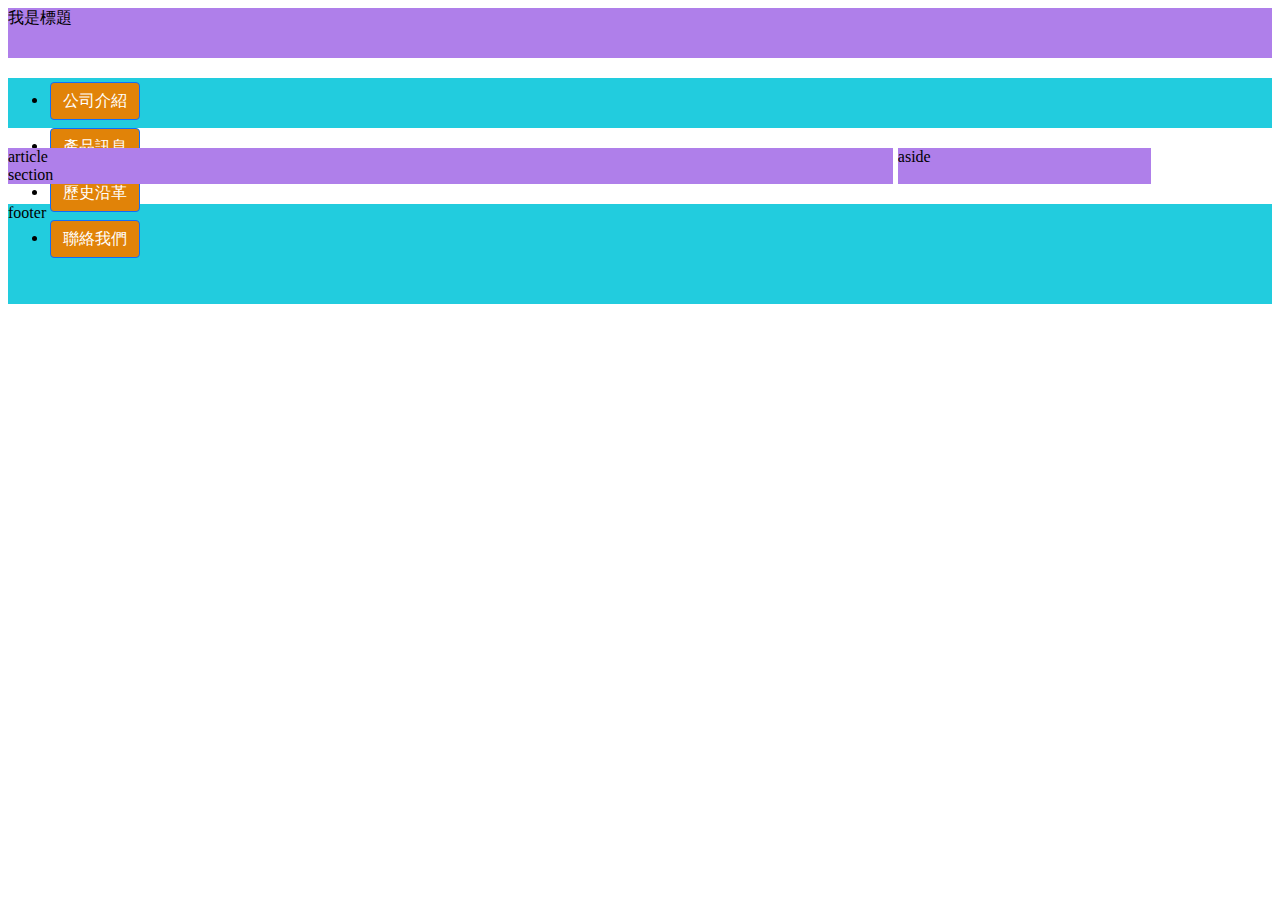
<file: index.html>
<!DOCTYPE html>
<html lang="zh-Hant-TW">
<head>
    <meta charset="UTF-8">
    <meta http-equiv="X-UA-Compatible" content="IE=edge">
    <meta name="viewport" content="width=device-width, initial-scale=1.0">
    <meta name="keywords" content="bbbb">
    <meta name="description" content="關鍵字1,關鍵字2,">
    <title>hello</title>
    <link rel="stylesheet" href="style.css">

   <style>
    main{
        display: flex;
        flex-direction: row;
        margin-bottom: 20px;
    }
    article{
        background: rgb(175, 127, 234);
        width: 70%;
        margin-right: 5px;
    }
    aside{
        background: rgb(175, 127, 234);
        width: 20%;
    }
    footer{
        height: 100px;
        background: rgb(175, 127, 234);
    }
    .col-1{
      background:  rgb(34, 204, 222);
    }
    #header{
        height: 50px;
        background: rgb(175, 127, 234);
        margin-bottom: 20px;
    }
    .nav{
      height: 50px;
      margin-bottom: 20px;
    }
    .btn{
      margin: 0.25rem 0.125rem;
    }

    .btn {
        display: inline-block;
        font-weight: 400;
        line-height: 1.5;
        color: #212529;
        text-align: center;
        text-decoration: none;
        vertical-align: middle;
        cursor: pointer;
        -webkit-user-select: none;
        -moz-user-select: none;
        user-select: none;
        background-color: transparent;
        border: 1px solid transparent;
        padding: 0.375rem 0.75rem;
        font-size: 1rem;
        border-radius: 0.25rem;
        transition: color .15s ease-in-out,background-color .15s ease-in-out,border-color .15s ease-in-out,box-shadow .15s ease-in-out;
    }
    .btn-primary:hover {
      color: #fff;
      color: #fff;
      background-color: #0b5ed7;
      border-color: #0a58ca;
    }

    .btn-primary {
      color: #fff;
      background-color: #0d6efd;
      border-color: #0d6efd;
    }

    .btn-primary {
      background-color: #e18308;
    }

    .btn-success {
      color: #fff;
      background-color: #198754;
      border-color: #198754;
    }

    .btn-warning {
      color: #000;
      background-color: #ffc107;
      border-color: #ffc107;
    }





   </style>
</head>
<body>

    <header id="header">
    我是標題
    </header>

    <nav class="col-1 nav " style="">
        <ul>
          <li><a href="#" class="btn btn-primary btn-sm">公司介紹</a></li>
          <li><a href="#" class="btn btn-primary btn-sm">產品訊息</a></li>
          <li><a href="#" class="btn btn-primary btn-sm">歷史沿革</a></li>
          <li><a href="#" class="btn btn-primary btn-sm">聯絡我們</a></li>
        </ul>
    </nav>

    <main>
        <article>
            article
            <section>
                section
            </section>
        </article>
        <aside>
        aside
        </aside>
    </main>

    <footer  class="col-1">
    footer
    </footer>


</body>
</html>
</file>
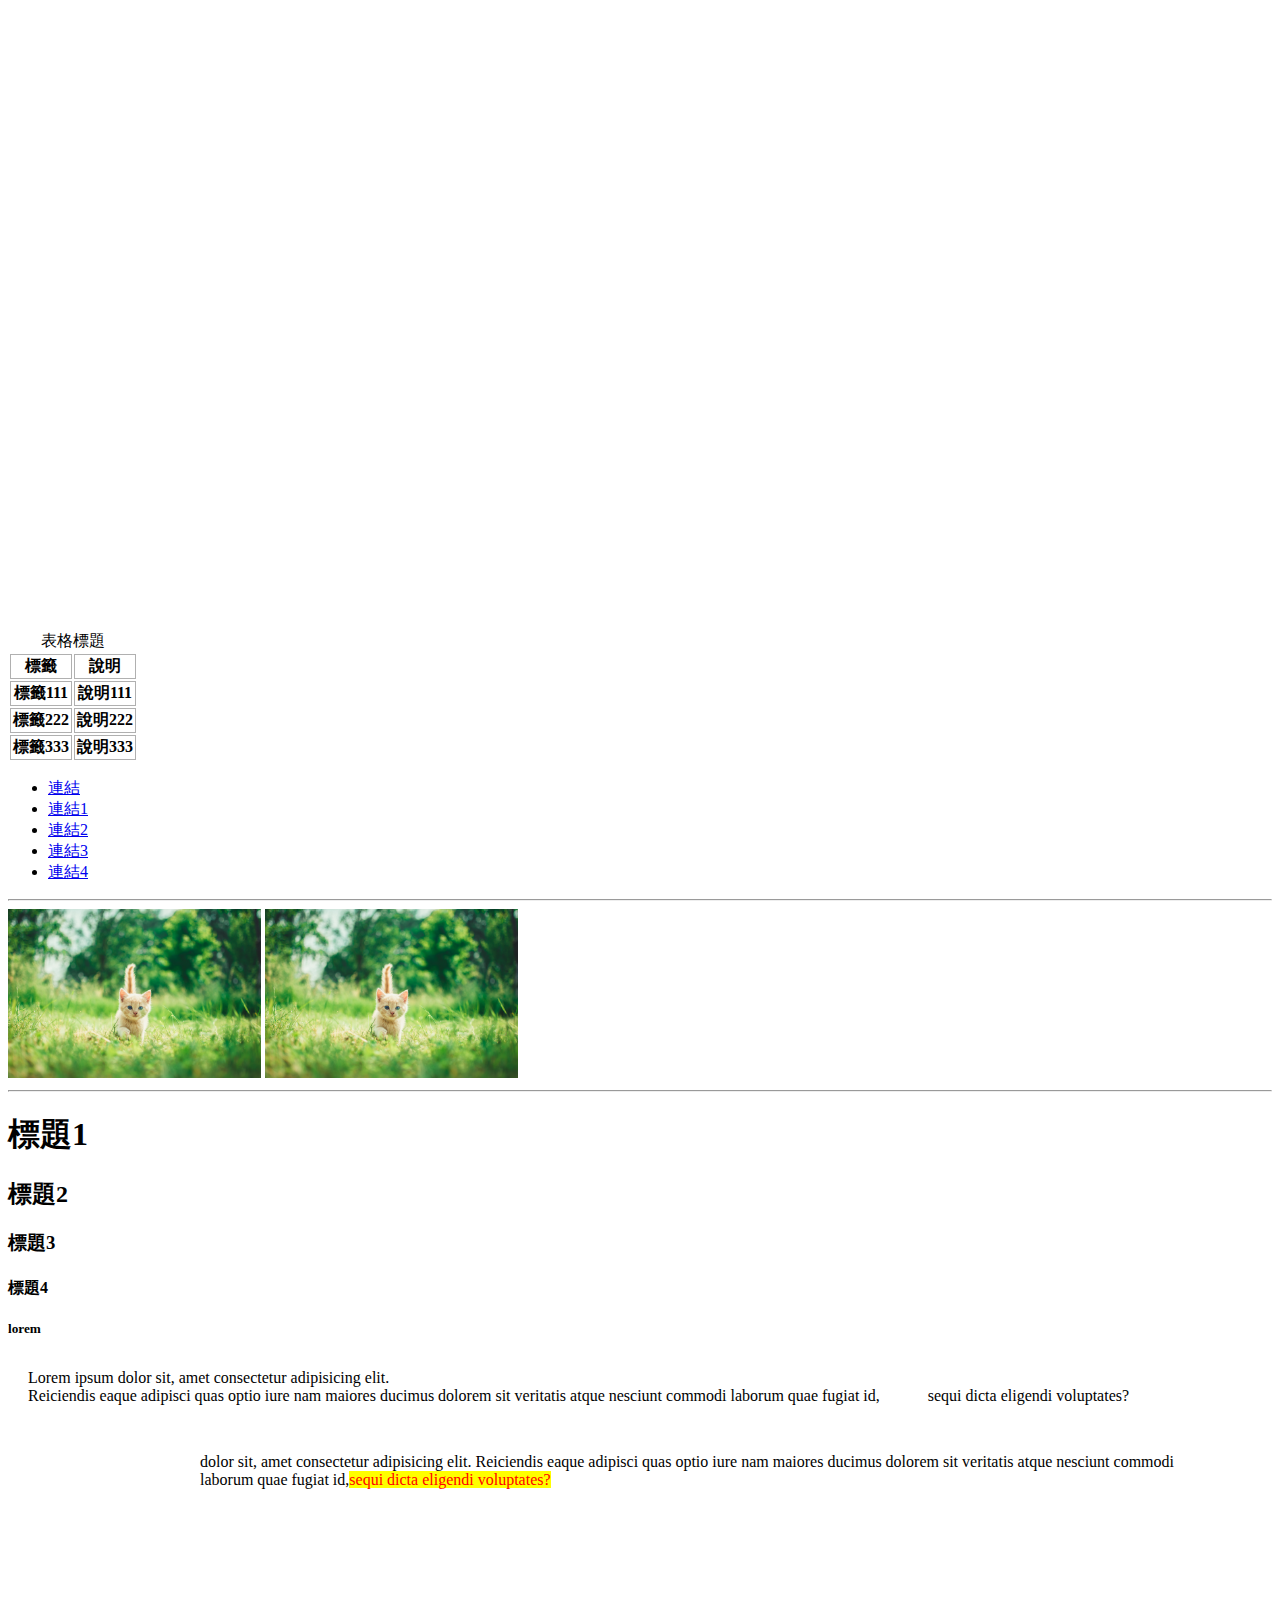
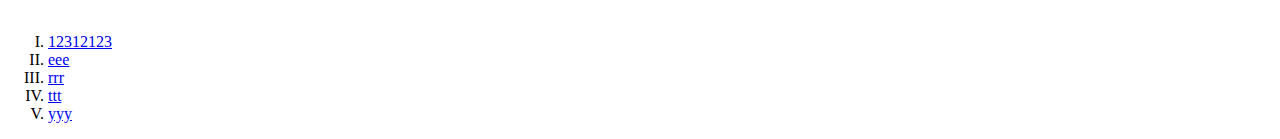
<file: index02.html>
<!DOCTYPE html>
<html lang="zh-Hant-TW">
<head>
    <meta charset="UTF-8">
    <meta http-equiv="X-UA-Compatible" content="IE=edge">
    <meta name="viewport" content="width=device-width, initial-scale=1.0">
    <title>常用標籤</title>
    <style>



.p1{
    margin-block-start: 2em;
    margin-block-end: 1em;margin-inline-start: 20px;margin-inline-end: 60px;
}

.p2{
    margin-top: 1em;
    margin-right: 2em;
    margin-bottom: 3em;
    margin-left: 4em;
    padding: 2em 4em 6em 8em;
}
.red-color{
    color:red;
    background-color: yellow;
}

table td,
table th {
      padding: 1px 2px;
      border: 1px solid rgb(176, 176, 176);
    }


    </style>
</head>
<body>
    <iframe src="https://www.google.com/maps/embed?pb=!1m18!1m12!1m3!1d1176.4905440606824!2d120.48927539648646!3d22.669645624347652!2m3!1f0!2f0!3f0!3m2!1i1024!2i768!4f13.1!3m3!1m2!1s0x0%3A0x99f33f6ebf01fc30!2z6IiI5Yip5bqm6YeP6KGh5Zmo6KGM!5e0!3m2!1szh-TW!2stw!4v1670570718974!5m2!1szh-TW!2stw" width="100%" height="300" style="border:0;" allowfullscreen="" loading="lazy" referrerpolicy="no-referrer-when-downgrade"></iframe>
    <iframe width="280" height="152" src="https://www.youtube.com/embed/2LMBc2-jeo8" title="YouTube video player" frameborder="0" allow="accelerometer; autoplay; clipboard-write; encrypted-media; gyroscope; picture-in-picture" allowfullscreen></iframe>
    <iframe width="560" height="315" src="https://www.youtube.com/embed/2LMBc2-jeo8" title="YouTube video player" frameborder="0" allow="accelerometer; autoplay; clipboard-write; encrypted-media; gyroscope; picture-in-picture" allowfullscreen></iframe>

    <table>
        <caption>表格標題</caption>
        <thead>
          <tr>
            <th>標籤</th>
            <th>說明</th>
          </tr>
        </thead>
        <tbody>
            <tr>
                <th>標籤111</th>
                <th>說明111</th>
            </tr>
            <tr>
                <th>標籤222</th>
                <th>說明222</th>
            </tr>
            <tr>
                <th>標籤333</th>
                <th>說明333</th>
            </tr>
        </tbody>
      </table>



    </iframe>
    <nav>
        <ul>
            <li><a href="https://bootstrap5.hexschool.com/" target="_blank">連結</a></li>
            <li><a href="#p1">連結1</a></li>
            <li><a href="$$$">連結2</a></li>
            <li><a href="$$$">連結3</a></li>
            <li><a href="$$$">連結4</a></li>
        </ul>
    </nav>
    <hr>
    <img src="img/andriyko-podilnyk-RCfi7vgJjUY-unsplash.jpg" alt="OOO" title="XXX" style="width:20%">
    <img src="img/andriyko-podilnyk-RCfi7vgJjUY-unsplash.jpg" alt="OOO" title="XXX" style="width:20%">
    <hr>



    <h1>標題1</h1>
    <h2>標題2</h2>
    <h3>標題3</h3>
    <h4>標題4</h4>
    <h5>lorem</h5>
    <p class="p1">Lorem ipsum dolor sit, amet consectetur adipisicing elit. <br>
        Reiciendis eaque adipisci quas optio iure nam maiores ducimus dolorem sit veritatis atque nesciunt commodi laborum quae fugiat id,&nbsp;&nbsp;&nbsp;&nbsp;&nbsp;&nbsp;&nbsp;&nbsp;&nbsp;&nbsp;&nbsp; sequi dicta eligendi voluptates?
    </p>
    <p class="p2">
        dolor sit, amet consectetur adipisicing elit. Reiciendis eaque adipisci quas optio iure nam maiores ducimus dolorem sit veritatis atque nesciunt commodi laborum quae fugiat id,<span class="red-color">sequi dicta eligendi voluptates?</span>
    </p>
    <style>
        ol>li{
          list-style-type:upper-roman;
        }
    </style>
    <ol>
        <li><a href="#">12312123</a></li>
        <li><a href="#">eee</a></li>
        <li><a href="#">rrr</a></li>
        <li><a href="#">ttt</a></li>
        <li><a href="#">yyy</a></li>
    </ol>



</body>
</html>
</file>
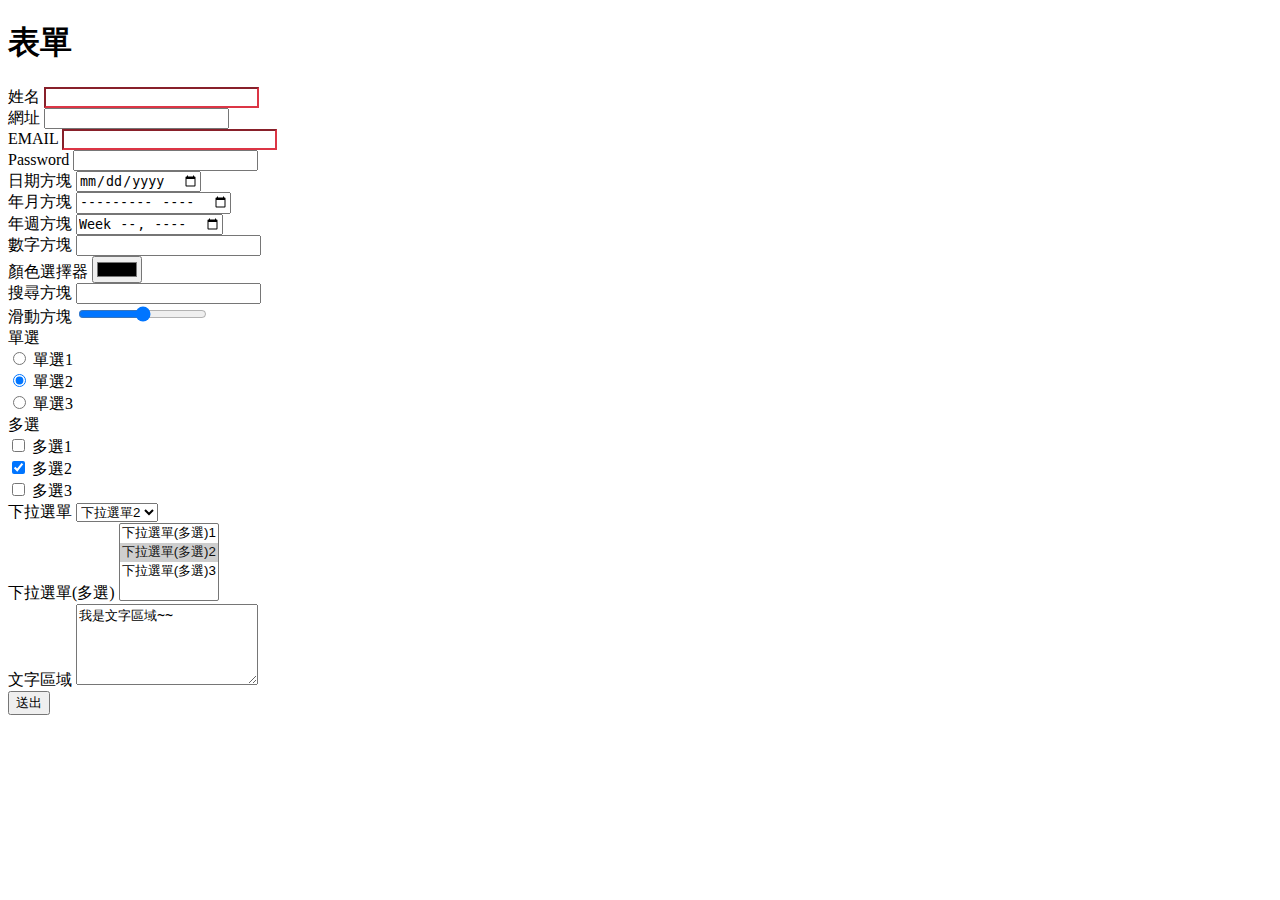
<file: index03.html>
<!DOCTYPE html>
<html lang="en">
<head>
    <meta charset="UTF-8">
    <meta http-equiv="X-UA-Compatible" content="IE=edge">
    <meta name="viewport" content="width=device-width, initial-scale=1.0">

     <!-- Bootstrap CSS -->
     <link href="https://cdn.jsdelivr.net/npm/bootstrap@5.1.1/dist/css/bootstrap.min.css" rel="stylesheet" integrity="sha384-F3w7mX95PdgyTmZZMECAngseQB83DfGTowi0iMjiWaeVhAn4FJkqJByhZMI3AhiU" crossorigin="anonymous">

     <!-- Option 1: Bootstrap Bundle with Popper -->
    <script src="https://cdn.jsdelivr.net/npm/bootstrap@5.1.1/dist/js/bootstrap.bundle.min.js" integrity="sha384-/bQdsTh/da6pkI1MST/rWKFNjaCP5gBSY4sEBT38Q/9RBh9AH40zEOg7Hlq2THRZ" crossorigin="anonymous"></script>


    <title>表單</title>

  <style>
    input:invalid,
    select:invalid,
    textarea:invalid {
      border-color: #dc3545;
    }

    input:focus:invalid,
    select:focus:invalid,
    textarea:focus:invalid {
      outline: none;
    }

    .form-control:invalid {
      border-color: #dc3545;
      padding-right: calc(1.5em + 0.75rem);
      background-image: url(data:image/svg+xml,%3csvg xmlns='http://www.w3.org/2000/svg' viewBox='0 0 12 12' width='12' height='12' fill='none' stroke='%23dc3545'%3e%3ccircle cx='6' cy='6' r='4.5'/%3e%3cpath stroke-linejoin='round' d='M5.8 3.6h.4L6 6.5z'/%3e%3ccircle cx='6' cy='8.2' r='.6' fill='%23dc3545' stroke='none'/%3e%3c/svg%3e);
      background-repeat: no-repeat;
      background-position: right calc(0.375em + 0.1875rem) center;
      background-size: calc(0.75em + 0.375rem) calc(0.75em + 0.375rem);
    }
  </style>

</head>
<body>
    <main class="container">
        <h1 class="text-center mt-3">表單</h1>
<form action="https://script.google.com/macros/s/AKfycbyJE0_CRFbyh6IpUwfbPGZR_QH9_vsLZIJEqQ-JeXl1vLbsO7TjTfGR4jG_U8cvDqrr/exec" method="post">


  <div class="row">
    <!-- input text 文字方塊(單行)-->
    <div class="col-sm-3 mb-3">
        <label for="name" class="form-label">姓名</label>
        <input type="text" name='name' value='' class="form-control" id="name" required
        oninvalid="setCustomValidity('這個欄位必填'); " oninput="setCustomValidity('');">
      </div>

      <!-- input url 網址 -->
      <div class="col-sm-3 mb-3">
        <label for="url" class="form-label">網址</label>
        <input type="url" name="url" value=''  class="form-control" id="url">
      </div>


      <!-- input email EMAIL-->
      <div class="col-sm-3 mb-3">
        <label for="email" class="form-label">EMAIL</label>
        <input type="email" name="email" value=''  class="form-control" id="email" aria-describedby="emailHelp" required>
        </div>


      <!-- input password 密碼 -->
      <div class="col-sm-3 mb-3">
        <label for="password" class="form-label">Password</label>
        <input type="password" name="password" value=''  class="form-control" id="password">


      <!-- input date 日期方塊 -->
      <div class="col-sm-3 mb-3">
        <label for="date" class="form-label">日期方塊</label>
        <input type="date" name="date" value=''  class="form-control" id="date">
      </div>

      <!-- input date 年月方塊 -->
      <div class="col-sm-3 mb-3">
        <label for="month" class="form-label">年月方塊</label>
        <input type="month" name="month" value=''  class="form-control" id="month">
      </div>

      <!-- input week 年週方塊-->
      <div class="col-sm-3 mb-3">
        <label for="week" class="form-label">年週方塊</label>
        <input type="week" name="week" value=''  class="form-control" id="week">
      </div>

      <!-- input number 數字方塊-->
      <div class="col-sm-3 mb-3">
        <label for="number" class="form-label">數字方塊</label>
        <input type="number" name="number" value=''  class="form-control" id="number">
      </div>

      <!-- input color 顏色選擇器-->
      <div class="col-sm-3 mb-3">
        <label for="color" class="form-label">顏色選擇器</label>
        <input type="color" name="color" value='#000000'  class="form-control" id="color">
      </div>

      <!-- input search 搜尋方塊-->
      <div class="col-sm-3 mb-3">
        <label for="search" class="form-label">搜尋方塊</label>
        <input type="search" name="search" value=''  class="form-control" id="search">
      </div>

      <!-- input range 滑動方塊-->
      <div class="col-sm-3 mb-3">
        <label for="range" class="form-label">滑動方塊</label>
        <input type="range" name="range" value=''  class="form-control" id="range" min="0" max="100" value="90" step="1">
      </div>

      <!-- 單選 -->
      <div class="col-sm-3 mb-3">
        <label class="form-label w-100">單選</label>
        <div class="form-check form-check-inline">
          <input type="radio" name="radio" value='單選1'  class="form-check-input" id="radio_1">
          <label class="form-check-label" for="radio_1">單選1</label>
        </div>
        <div class="form-check form-check-inline">
          <input type="radio" name="radio" value='單選2'  class="form-check-input" id="radio_2" checked>
          <label class="form-check-label" for="radio_2">單選2</label>
        </div>
        <div class="form-check form-check-inline">
          <input type="radio" name="radio" value='單選3'  class="form-check-input" id="radio_3">
          <label class="form-check-label" for="radio_3">單選3</label>
        </div>
      </div>


      <!-- 多選 -->
      <div class="col-sm-3 mb-3">
        <label class="form-label w-100">多選</label>
        <div class="form-check form-check-inline">
          <input type="checkbox" name="checkbox" value='多選1'  class="form-check-input" id="checkbox_1">
          <label class="form-check-label" for="checkbox_1">多選1</label>
        </div>
        <div class="form-check form-check-inline">
          <input type="checkbox" name="checkbox" value='多選2'  class="form-check-input" id="checkbox_2" checked>
          <label class="form-check-label" for="checkbox_2">多選2</label>
        </div>
        <div class="form-check form-check-inline">
          <input type="checkbox" name="checkbox" value='多選3'  class="form-check-input" id="checkbox_3">
          <label class="form-check-label" for="checkbox_3">多選3</label>
        </div>
      </div>

      <!-- 下拉選單 -->
      <div class="col-sm-3 mb-3">
        <label class="form-label">下拉選單</label>
        <select name="select" class="form-select" id="select">
          <option value="下拉選單1">下拉選單1</option>
          <option value="下拉選單2" selected>下拉選單2</option>
          <option value="下拉選單3">下拉選單3</option>
        </select>
      </div>

      <!-- 選單(多選) -->
      <div class="col-sm-3 mb-3">
        <label class="form-label">下拉選單(多選)</label>
        <select name="select_m" class="form-select" id="select_m" multiple>
          <option value="下拉選單(多選)1">下拉選單(多選)1</option>
          <option value="下拉選單(多選)2" selected>下拉選單(多選)2</option>
          <option value="下拉選單(多選)3">下拉選單(多選)3</option>
        </select>
      </div>

      <!-- 文字區域(多行) -->
      <div class="col-sm-3 mb-3">
        <label class="form-label">文字區域</label>
        <textarea name="textarea" class="form-control" id="textarea" rows="5" >我是文字區域~~</textarea>
      </div>

      <button type="submit" class="btn btn-primary w-100">送出</button>
    </div>

</form>
</main>

</body>
</html>
</file>
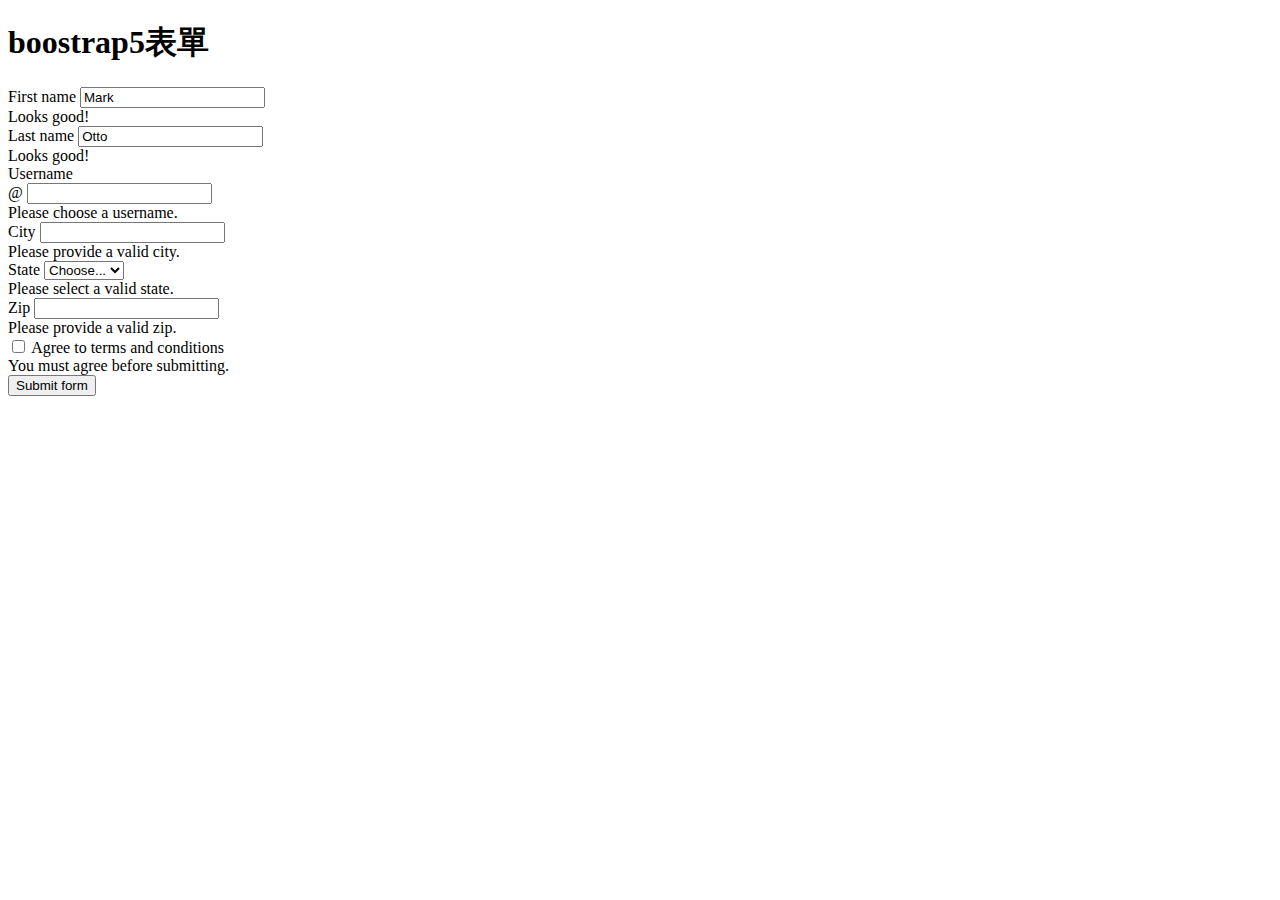
<file: index05.html>
<!doctype html>
<html lang="en">
  <head>
    <!-- Required meta tags -->
    <meta charset="utf-8">
    <meta name="viewport" content="width=device-width, initial-scale=1">

    <!-- Bootstrap CSS -->
    <link href="https://cdn.jsdelivr.net/npm/bootstrap@5.1.1/dist/css/bootstrap.min.css" rel="stylesheet" integrity="sha384-F3w7mX95PdgyTmZZMECAngseQB83DfGTowi0iMjiWaeVhAn4FJkqJByhZMI3AhiU" crossorigin="anonymous">

    <title>boostrap5表單</title>
  </head>
  <body>
    <div class="container">
      <h1>boostrap5表單</h1>
      <form class="row g-3 needs-validation" novalidate>
        <div class="col-md-4">
          <label for="validationCustom01" class="form-label">First name</label>
          <input type="text" class="form-control" id="validationCustom01" value="Mark" required>
          <div class="valid-feedback">
            Looks good!
          </div>
        </div>
        <div class="col-md-4">
          <label for="validationCustom02" class="form-label">Last name</label>
          <input type="text" class="form-control" id="validationCustom02" value="Otto" required>
          <div class="valid-feedback">
            Looks good!
          </div>
        </div>
        <div class="col-md-4">
          <label for="validationCustomUsername" class="form-label">Username</label>
          <div class="input-group has-validation">
            <span class="input-group-text" id="inputGroupPrepend">@</span>
            <input type="text" class="form-control" id="validationCustomUsername" aria-describedby="inputGroupPrepend" required>
            <div class="invalid-feedback">
              Please choose a username.
            </div>
          </div>
        </div>
        <div class="col-md-6">
          <label for="validationCustom03" class="form-label">City</label>
          <input type="text" class="form-control" id="validationCustom03" required>
          <div class="invalid-feedback">
            Please provide a valid city.
          </div>
        </div>
        <div class="col-md-3">
          <label for="validationCustom04" class="form-label">State</label>
          <select class="form-select" id="validationCustom04" required>
            <option selected disabled value="">Choose...</option>
            <option>...</option>
          </select>
          <div class="invalid-feedback">
            Please select a valid state.
          </div>
        </div>
        <div class="col-md-3">
          <label for="validationCustom05" class="form-label">Zip</label>
          <input type="text" class="form-control" id="validationCustom05" required>
          <div class="invalid-feedback">
            Please provide a valid zip.
          </div>
        </div>
        <div class="col-12">
          <div class="form-check">
            <input class="form-check-input" type="checkbox" value="" id="invalidCheck" required>
            <label class="form-check-label" for="invalidCheck">
              Agree to terms and conditions
            </label>
            <div class="invalid-feedback">
              You must agree before submitting.
            </div>
          </div>
        </div>
        <div class="col-12">
          <button class="btn btn-primary" type="submit">Submit form</button>
        </div>
      </form>

    </div>


  </body>
</html>
</file>
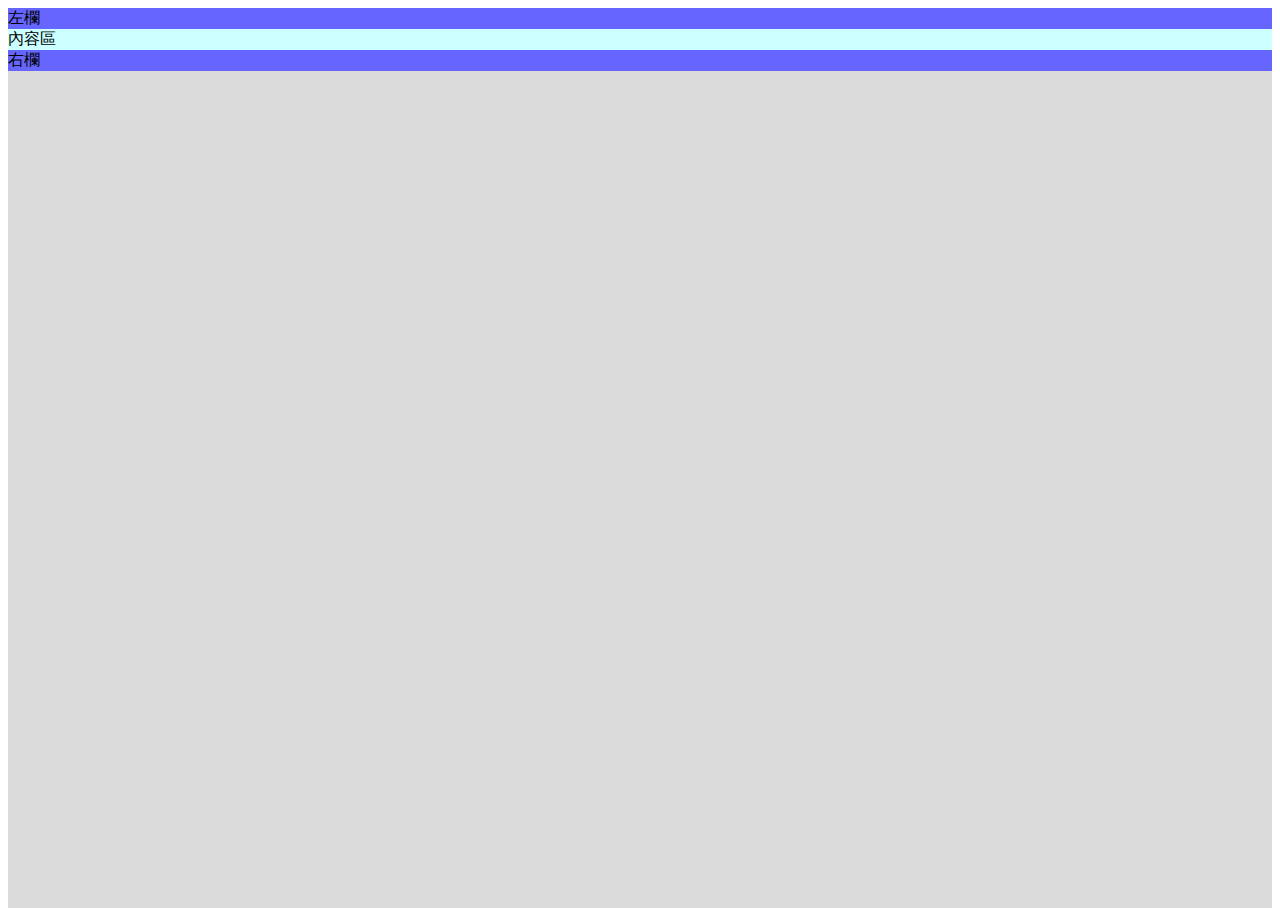
<file: index07.html>
<!DOCTYPE html>
<html>

<head>
  <meta charset="UTF-8">
  <meta name="viewport" content="width=device-width, initial-scale=1">
  <title>Grid System</title>
  <!-- Bootstrap CSS -->
  <link href="https://cdn.jsdelivr.net/npm/bootstrap@5.2.0-beta1/dist/css/bootstrap.min.css" rel="stylesheet" integrity="sha384-0evHe/X+R7YkIZDRvuzKMRqM+OrBnVFBL6DOitfPri4tjfHxaWutUpFmBp4vmVor" crossorigin="anonymous">
</head>
<Style>
  html,
  body {
    height: 100%;
  }

  .container {
    border: 0px solid;
    background-color: #dbdbdb;
    min-height: 100%;
    height: 100%
  }

  .col {
    background-color: #ccffff;
  }

  .col-2 {
    background-color: #6666ff;
  }
  .col-lg-4{



  }
</style>

<body>
  <div class="container">
    <div class="h-100 row">
      <div class="col-2 bg-warning">
        左欄
      </div>
      <div class="col bg-secondary">
        內容區
      </div>
      <div class="col-2 bg-warning">
        右欄
      </div>
    </div>
  </div>
  <!-- Bootstrap JS -->
  <script src="https://cdn.jsdelivr.net/npm/bootstrap@5.2.0-beta1/dist/js/bootstrap.bundle.min.js" integrity="sha384-pprn3073KE6tl6bjs2QrFaJGz5/SUsLqktiwsUTF55Jfv3qYSDhgCecCxMW52nD2" crossorigin="anonymous"></script>
</body>

</html>
</file>
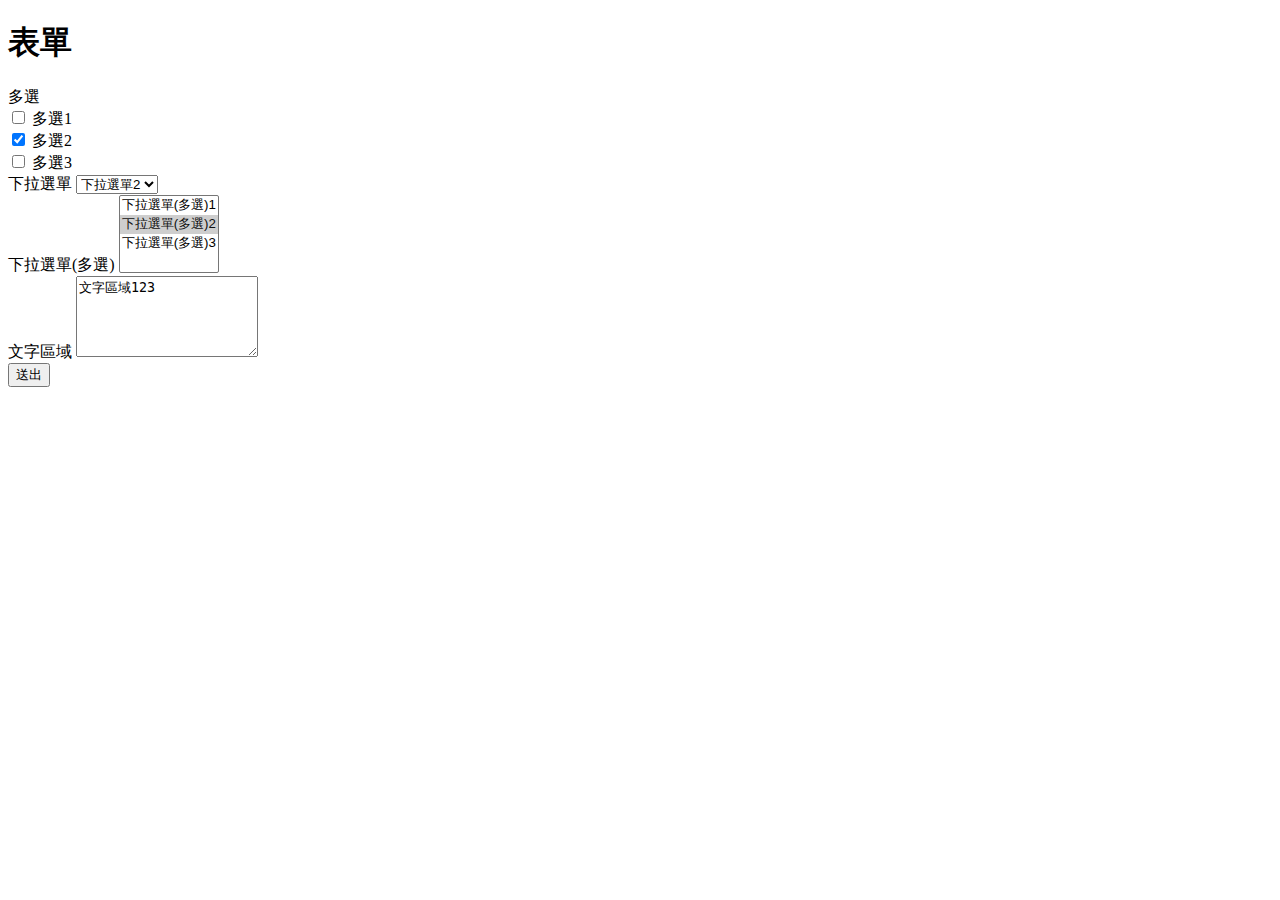
<file: index08.html>
<!DOCTYPE html>
<html lang="en">

<head>
  <meta charset="UTF-8">
  <meta http-equiv="X-UA-Compatible" content="IE=edge">
  <meta name="viewport" content="width=device-width, initial-scale=1.0">

  <!-- Bootstrap CSS -->
  <link href="https://cdn.jsdelivr.net/npm/bootstrap@5.1.1/dist/css/bootstrap.min.css" rel="stylesheet" integrity="sha384-F3w7mX95PdgyTmZZMECAngseQB83DfGTowi0iMjiWaeVhAn4FJkqJByhZMI3AhiU" crossorigin="anonymous">

  <!-- Option 1: Bootstrap Bundle with Popper -->
  <script src="https://cdn.jsdelivr.net/npm/bootstrap@5.1.1/dist/js/bootstrap.bundle.min.js" integrity="sha384-/bQdsTh/da6pkI1MST/rWKFNjaCP5gBSY4sEBT38Q/9RBh9AH40zEOg7Hlq2THRZ" crossorigin="anonymous"></script>

  <title>表單</title>
  <style>
    input:invalid,
    select:invalid,
    textarea:invalid {
      box-shadow: 0 0 5px 1px red;
    }

    input:focus:invalid,
    select:focus:invalid,
    textarea:focus:invalid {
      outline: none;
    }

    .form-control:invalid {
      border-color: #dc3545;
      padding-right: calc(1.5em + 0.75rem);
      background-image: url(data:image/svg+xml,%3csvg xmlns='http://www.w3.org/2000/svg' viewBox='0 0 12 12' width='12' height='12' fill='none' stroke='%23dc3545'%3e%3ccircle cx='6' cy='6' r='4.5'/%3e%3cpath stroke-linejoin='round' d='M5.8 3.6h.4L6 6.5z'/%3e%3ccircle cx='6' cy='8.2' r='.6' fill='%23dc3545' stroke='none'/%3e%3c/svg%3e);
      background-repeat: no-repeat;
      background-position: right calc(0.375em + 0.1875rem) center;
      background-size: calc(0.75em + 0.375rem) calc(0.75em + 0.375rem);
    }
  </style>
</head>

<body>
  <main class="container">
    <h1 class="text-center mt-3">表單</h1>

    <form action="https://script.google.com/macros/s/AKfycbwtDqZiw3RSzAksn5TaFedWu_V0GGa51UrDXk9UVswEBCg_9bF18Hc9M0uuNxsxNpZg/exec" method="post">
      <div class="row">



        <!-- 多選 -->
        <div class="col-sm-12 mb-3">
          <label class="form-label w-100">多選</label>

          <div class="form-check form-check-inline">
            <input type="checkbox" name="checkbox" value="" class="form-check-input checkbox" id="checkbox_1">
            <label class="form-check-label" for="checkbox_1">多選1</label>
          </div>

          <div class="form-check form-check-inline">
            <input type="checkbox" name="checkbox" value="多選2" class="form-check-input checkbox" id="checkbox_2" checked>
            <label class="form-check-label" for="checkbox_2">多選2</label>
          </div>

          <div class="form-check form-check-inline">
            <input type="checkbox" name="checkbox" value="多選3" class="form-check-input checkbox" id="checkbox_3">
            <label class="form-check-label" for="checkbox_3">多選3</label>
          </div>
        </div>

        <!-- 下拉選單 -->
        <div class="col-sm-6 mb-3">
          <label class="form-label">下拉選單</label>
          <select name="select" class="form-select" id="select">
            <option value="下拉選單1">下拉選單1</option>
            <option value="下拉選單2" selected>下拉選單2</option>
            <option value="下拉選單3">下拉選單3</option>
          </select>
        </div>

        <!-- 下拉選單(多選) -->
        <div class="col-sm-6 mb-3">
          <label class="form-label">下拉選單(多選)</label>
          <select name="select_m" class="form-select" id="select_m" multiple>
            <option value="下拉選單(多選)1">下拉選單(多選)1</option>
            <option value="下拉選單(多選)2" selected>下拉選單(多選)2</option>
            <option value="下拉選單(多選)3">下拉選單(多選)3</option>
          </select>
        </div>

        <!-- 文字區域(多行) -->
        <div class="col-sm-12 mb-3">
          <label class="form-label">文字區域</label>
          <textarea name="textarea" class="form-control" id="textarea" rows="5" required>文字區域123</textarea>
        </div>
      </div>


    </form>

    <form action="">
      <div class="row" id="form_item">

      </div>

      <!-- 隱藏-->
      <input type="hidden" name='op' value='set_sheet' class="form-control" id="op">
      <button type="submit" class="btn btn-primary w-100" id="submit">送出</button>
    </form>
  </main>

  <script>
    window.onload = function() {
      let submitBtn = document.getElementById('submit');
      submitBtn.onclick = function() {

      }

      let box = document.querySelector('.container');
      box.insertAdjacentHTML("afterend", "<div class='text-center mt-3'>container寬度：" + box.clientWidth + "px</div>" + "<div class='text-center mt-3'>網頁可見區域寬：" + document.body.clientWidth + "px</div>");

      // 整理出來的結構資料
      let stru = [{
          label: '姓名123',
          type: 'text',
          name: 'name',
          value: '',
          valid: '',
          option: '',
          width: '3'
        },
        {
          label: '網址',
          type: 'url',
          name: 'url',
          value: '',
          valid: '', //required
          option: '',
          width: '3'
        },
        {
          label: 'EMAIL',
          type: 'email',
          name: 'email',
          value: '',
          valid: '', //required
          option: '',
          width: '3'
        },
        {
          label: 'Password',
          type: 'password',
          name: 'password',
          value: '',
          valid: '', //required
          option: '',
          width: '3'
        },
        {
          label: '日期方塊',
          type: 'date',
          name: 'date',
          value: '',
          valid: '', //required
          option: '',
          width: '3'
        },
        {
          label: '年月方塊',
          type: 'month',
          name: 'month',
          value: '',
          valid: '', //required
          option: '',
          width: '3'
        },
        {
          label: '年週方塊',
          type: 'week',
          name: 'week',
          value: '',
          valid: '', //required
          option: '',
          width: '3'
        },
        {
          label: '顏色選擇器',
          type: 'color',
          name: 'color',
          value: '',
          valid: '', //required
          option: '',
          width: '3'
        },
        {
          label: '數字方塊',
          type: 'number',
          name: 'number',
          value: '',
          valid: '', //required
          option: '',
          width: '3'
        },
        {
          label: '搜尋方塊',
          type: 'search',
          name: 'search',
          value: '',
          valid: '', //required
          option: '',
          width: '3'
        },
        {
          label: '單選',
          type: 'radio',
          name: 'radio',
          value: '',
          valid: '', //required
          option: '單選1|單選2|單選3',
          width: '12'
        },
      ];
      let form_item = document.getElementById('form_item');
      console.log(form_item);
      let form_item_html ='';
      let option


      for(let i in stru){
        if(stru[i]['type'] === 'text'
           stru[i]['type'] === 'url'
           stru[i]['type'] === 'email'
           stru[i]['type'] === 'password'
           stru[i]['type'] === 'date'
           stru[i]['type'] === 'month'
           stru[i]['type'] === 'week'
           stru[i]['type'] === 'number'
           stru[i]['type'] === 'color'
           stru[i]['type'] === 'search'
        ){
            form_item_html += `
            <div class="col-sm-${stru[i]['width']} mb-3">
              <label for="${stru[i]['name']}" class="form-label">${stru[i]['label']}</label>
              <input type="${stru[i]['type']}" name="${stru[i]['name']}" value="${stru[i]['value']}" class="form-control" id="${stru[i]['name']}" ${stru[i]['valid']}>
            </div>`;
        }else if(stru[i]['type'] === 'radio'){
            option= stru[i]['option'];

            console.log(option);

          form_item_html += `
            <div class="col-sm-12 mb-3">
              <label class="form-label w-100">單選</label>
              <div class="form-check form-check-inline">
                <input type="radio" name="radio" value="單選1" class="form-check-input" id="radio_1" required>
                <label class="form-check-label" for="radio_1">單選1</label>
              </div>
              <div class="form-check form-check-inline">
                <input type="radio" name="radio" value="單選2" class="form-check-input" id="radio_2">
                <label class="form-check-label" for="radio_2">單選2</label>
              </div>
              <div class="form-check form-check-inline">
                <input type="radio" name="radio" value="單選3" class="form-check-input" id="radio_3">
                <label class="form-check-label" for="radio_3">單選3</label>
              </div>
            </div>`;
        }


      }
      console.log(form_item_html);

      form_item.innerHTML = form_item_html;



      // let form_item = '';
      // let option, option_item;


      // let form_item_id = document.getElementById('form_item');

      // form_item_id.innerHTML = form_item;
    }
  </script>


</body>

</html>
</file>
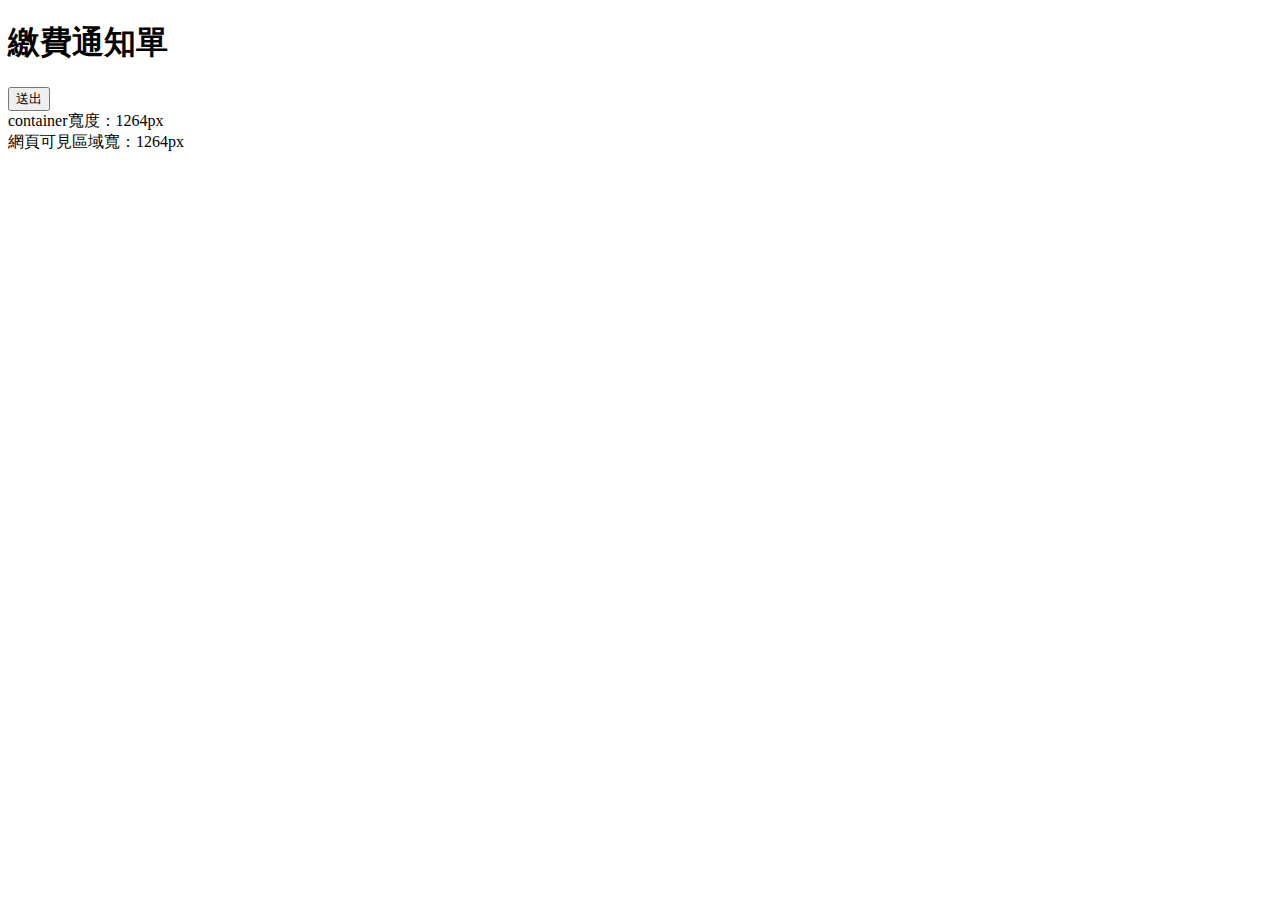
<file: teacher.html>
<!DOCTYPE html>
<html lang="en">

<head>
  <meta charset="UTF-8">
  <meta http-equiv="X-UA-Compatible" content="IE=edge">
  <meta name="viewport" content="width=device-width, initial-scale=1.0">

  <!-- Bootstrap CSS -->
  <link href="https://cdn.jsdelivr.net/npm/bootstrap@5.1.1/dist/css/bootstrap.min.css" rel="stylesheet" integrity="sha384-F3w7mX95PdgyTmZZMECAngseQB83DfGTowi0iMjiWaeVhAn4FJkqJByhZMI3AhiU" crossorigin="anonymous">

  <!-- Option 1: Bootstrap Bundle with Popper -->
  <script src="https://cdn.jsdelivr.net/npm/bootstrap@5.1.1/dist/js/bootstrap.bundle.min.js" integrity="sha384-/bQdsTh/da6pkI1MST/rWKFNjaCP5gBSY4sEBT38Q/9RBh9AH40zEOg7Hlq2THRZ" crossorigin="anonymous"></script>

  <!-- jquery -->
  <script src="https://code.jquery.com/jquery-3.6.2.min.js" integrity="sha256-2krYZKh//PcchRtd+H+VyyQoZ/e3EcrkxhM8ycwASPA=" crossorigin="anonymous"></script>

  <title>表單</title>
  <style>
    input:invalid,
    select:invalid,
    textarea:invalid {
      box-shadow: 0 0 5px 1px red;
    }

    input:focus:invalid,
    select:focus:invalid,
    textarea:focus:invalid {
      outline: none;
    }

    .form-control:invalid {
      border-color: #dc3545;
      padding-right: calc(1.5em + 0.75rem);
      background-image: url(data:image/svg+xml,%3csvg xmlns='http://www.w3.org/2000/svg' viewBox='0 0 12 12' width='12' height='12' fill='none' stroke='%23dc3545'%3e%3ccircle cx='6' cy='6' r='4.5'/%3e%3cpath stroke-linejoin='round' d='M5.8 3.6h.4L6 6.5z'/%3e%3ccircle cx='6' cy='8.2' r='.6' fill='%23dc3545' stroke='none'/%3e%3c/svg%3e);
      background-repeat: no-repeat;
      background-position: right calc(0.375em + 0.1875rem) center;
      background-size: calc(0.75em + 0.375rem) calc(0.75em + 0.375rem);
    }
  </style>
</head>

<body>
  <main class="container">
    <h1 class="text-center mt-3">繳費通知單</h1>

    <form action="https://script.google.com/macros/s/AKfycbyJE0_CRFbyh6IpUwfbPGZR_QH9_vsLZIJEqQ-JeXl1vLbsO7TjTfGR4jG_U8cvDqrr/exec" class="" method="post">
      <div class="row" id="form_item">

      </div>
      <input type="hidden" name="op" value="payment" id="op">
      <input type="hidden" name="callback_url" value="" id="callback_url">
      <button type="submit" class="btn btn-primary w-100" id="submit">送出</button>
    </form>
  </main>

  <script>
    window.onload = function() {

      let submitBtn = document.getElementById('submit');
      submitBtn.onclick = function() {

      }

      let box = document.querySelector('.container');
      box.insertAdjacentHTML("afterend", "<div class='text-center mt-3'>container寬度：" + box.clientWidth + "px</div>" + "<div class='text-center mt-3'>網頁可見區域寬：" + document.body.clientWidth + "px</div>");

      // 取得結構資料
      let url = 'https://script.google.com/macros/s/AKfycbyJE0_CRFbyh6IpUwfbPGZR_QH9_vsLZIJEqQ-JeXl1vLbsO7TjTfGR4jG_U8cvDqrr/exec';

      //17
      // let url = 'https://script.google.com/macros/s/AKfycbzJYXRQcIWxUjPPbFtxd8da3Q2bNZ2j9p4DROe67lVfjz_JLcJs_KzMN8ZMIaDliBJB/exec'

      let data = {
        op: 'api_stru_payment'
      }

      $.ajax({
        url: url, // 請求資料的網址
        data: data, // 如果需要傳送資料時，則將資料設定在這裡
        method: 'GET', // 請求資料的方式(Ex:POST / GET / PUT...等)
        dataType: 'json', // 請求資料的類型(Ex:xml, json, script, or html...等)
        async: true, // 預設是true=非同步,false=同步 (true時整行可省略)
        beforeSend: function() { // 發送請求前執行的動作
          //......
        },
        success: function(result) { // 當成功接收到資料時
          let stru = result;
          // 產生表單語法
          create_template('form_item', stru);

          $("#date").prop({
            min: '2022-12-26',
            max: '2023-01-10'
          });

          let callback_url = document.getElementById('callback_url');
          callback_url.value = window.location.href;


        },
        error: function(error) { // 當接收資料失敗時
          console.log(error);
          //......
        }
      });




    }

    // 樣版語法
    function create_template(target_id, stru) {

      // -----變成函數 create_template(target_id, stru)

      let form_item = document.getElementById(target_id);
      let form_item_html = options_html = '';
      let options;
      // let a = "123abc";
      // let c = "000"+ a +"qwe" ;
      // console.log(c);


      for (let i in stru) {
        if (stru[i]['type'] === 'text' ||
          stru[i]['type'] === 'url' ||
          stru[i]['type'] === 'email' ||
          stru[i]['type'] === 'password' ||
          stru[i]['type'] === 'date' ||
          stru[i]['type'] === 'month' ||
          stru[i]['type'] === 'week' ||
          stru[i]['type'] === 'number' ||
          stru[i]['type'] === 'color' ||
          stru[i]['type'] === 'search'
        ) { //簡答
          form_item_html += `
            <div class="col-sm-${stru[i]['width']} mb-3">
              <label for="${stru[i]['name']}" class="form-label">${stru[i]['label']}</label>
              <input type="${stru[i]['type']}" name="${stru[i]['name']}" value="${stru[i]['value']}" class="form-control" id="${stru[i]['name']}" ${stru[i]['valid']}>
            </div>`;
        } else if (stru[i]['type'] === 'radio') {
          options = stru[i]['option'].split('|');
          options_html = '';
          /*
            ['雞腿', '排骨', '招牌']
            options[0]
            options[1]
            options[2]
            options[j]
          */
          for (let j in options) {
            options_html += `
              <div class="form-check form-check-inline">
                <input type="${stru[i]['type']}" name="${stru[i]['name']}" value="${options[j]}" class="form-check-input" id="${stru[i]['name']}_${j}" ${stru[i]['valid']}>
                <label class="form-check-label" for="${stru[i]['name']}_${j}">${options[j]}</label>
              </div>`;
          };

          // console.log(options_html);
          //跑迴圈
          //選項html
          form_item_html += `
            <div class="col-sm-${stru[i]['width']} mb-3">
              <label class="form-label w-100">${stru[i]['label']}</label>
              ${options_html}
            </div>`;

        } else if (stru[i]['type'] === 'select') {
          // 1.首先替換 變數
          // 2.將 stru[i]['option'] => 陣列 ['下拉選單1', '下拉選單2', '下拉選單3']
          // 3.跑迴圈
          // stru[i]['option'] => '行政|訓導|總務'
          options = stru[i]['option'].split('|');
          options_html = '';
          for (let j in options) {
            options_html += `
              <option value="${options[j]}">${options[j]}</option>`;
          }

          form_item_html += `
            <div class="col-sm-${stru[i]['width']} mb-3">
              <label class="form-label">${stru[i]['label']}</label>
              <select name="${stru[i]['name']}" class="form-select" id="${stru[i]['name']}" ${stru[i]['valid']}>
               ${options_html}
              </select>
            </div>`;
        } else if (stru[i]['type'] === 'select_m') {
          // 1.首先替換 變數
          // 2.將 stru[i]['option'] => 陣列 ['下拉選單1', '下拉選單2', '下拉選單3']
          // 3.跑迴圈
          // stru[i]['option'] => '行政|訓導|總務'
          options = stru[i]['option'].split('|');
          options_html = '';
          for (let j in options) {
            options_html += `
              <option value="${options[j]}">${options[j]}</option>`;
          }

          form_item_html += `
            <div class="col-sm-${stru[i]['width']} mb-3">
              <label class="form-label">${stru[i]['label']}</label>
              <select name="${stru[i]['name']}" class="form-select" id="${stru[i]['name']}" ${stru[i]['valid']} multiple >
               ${options_html}
              </select>
            </div>`;
        } else if (stru[i]['type'] === '段落') {

          form_item_html += `
            <div class="col-sm-${stru[i]['width']} mb-3">
              <label class="form-label">${stru[i]['label']}</label>
              <textarea name="${stru[i]['name']}" class="form-control" id="${stru[i]['name']}" rows="5" ${stru[i]['valid']}>${stru[i]['value']}</textarea>
            </div>`;
        } else if (stru[i]['type'] === 'checkbox') {
          options = stru[i]['option'].split('|');
          options_html = '';
          //三元運算
          let required = stru[i]['valid'] ? `oninput="renderCheckbox('${stru[i]['name']}')"` : '';

          for (let j in options) {
            options_html += `
              <div class="form-check form-check-inline">
                <input type="${stru[i]['type']}" name="${stru[i]['name']}" value="${options[j]}" class="form-check-input ${stru[i]['name']}" id="${stru[i]['name']}_${j}" ${stru[i]['valid']} ${required}>
                <label class="form-check-label" for="${stru[i]['name']}_${j}">${options[j]}</label>
              </div>`;
          };

          form_item_html += `
            <div class="col-sm-${stru[i]['width']} mb-3">
              <label class="form-label w-100">${stru[i]['label']}</label>
              ${options_html}
            </div>`;
        } else if (stru[i]['type'] === 'hidden') {
          form_item_html += `
            <input type="hidden" name="${stru[i]['name']}" value="${stru[i]['value']}" id="${stru[i]['name']}">`;
        }

      }
      form_item.innerHTML = form_item_html;




      // dom ->
      // $("#date").prop('min','2022-12-26');
      // $("#date").prop('max','2022-12-31');
      // val()

      //----------------------------------------結束

    }

    /*
      渲染畫面
    */
    function renderCheckbox(name) {
      if (isAtLeastOneChecked(name)) {
        removeRequired(name);
      } else {
        setRequired(name);
      }
    }

    /*
      判斷是否有勾選
    */
    function isAtLeastOneChecked(name) {
      let checkboxes = Array.from(document.getElementsByName(name));

      return checkboxes.some(function(item) {
        return item.checked;
      });
    }

    /*=============================
      設定屬性 required
    ===============================*/
    function setRequired(name) {
      let checkboxes = Array.from(document.getElementsByName(name));
      for (let i in checkboxes) {
        checkboxes[i].setAttribute('required', true);
      }
    }

    /*=============================
      移除屬性 required
    ===============================*/
    function removeRequired(name) {
      let checkboxes = Array.from(document.getElementsByName(name));
      for (let i in checkboxes) {
        checkboxes[i].removeAttribute('required');
      }
    }
  </script>
</body>

</html>
</file>
<file: style.css>
/* header,nav{
  height:50px;
  background-color: rgb(171, 171, 169);
  font-size: larger; */
</file>
